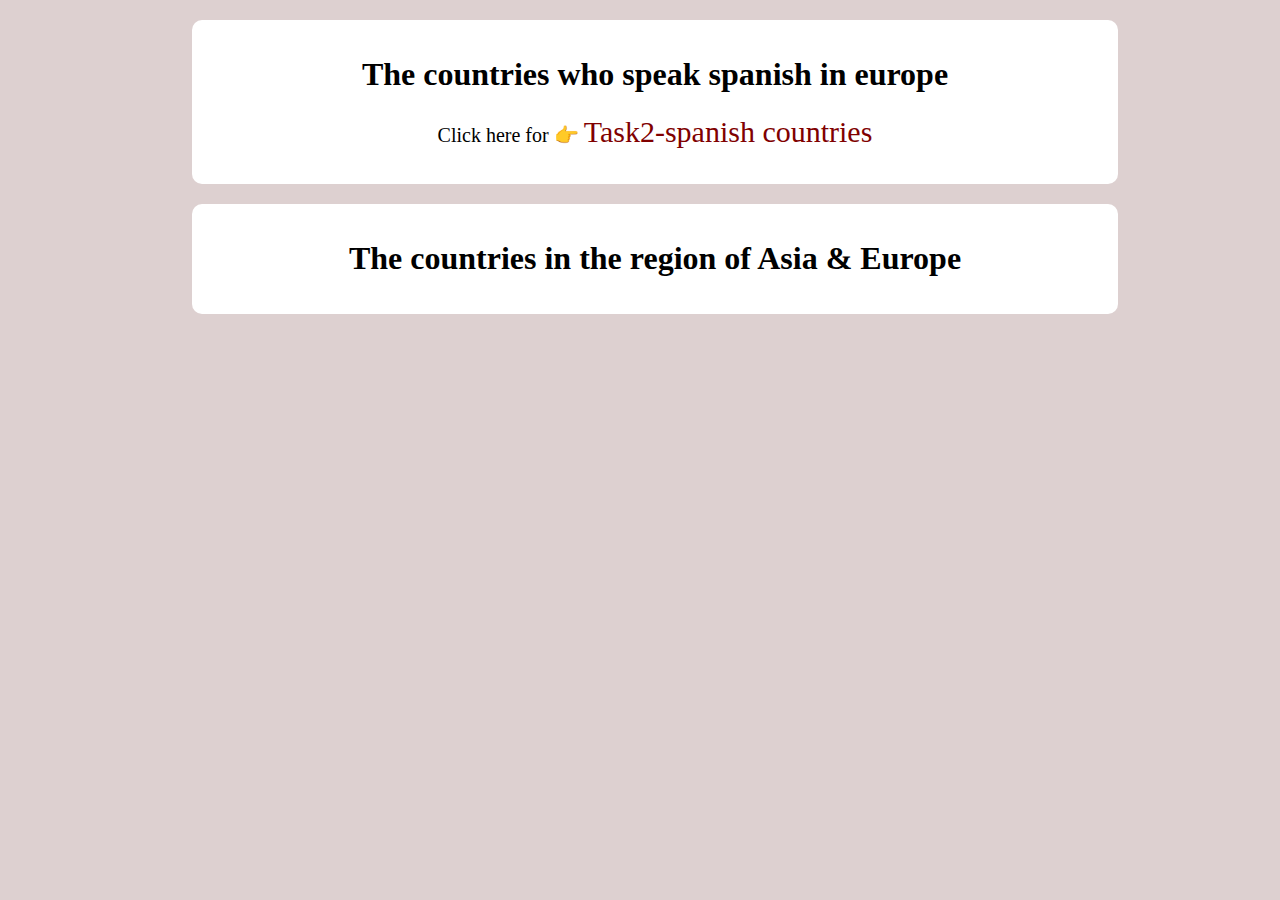
<file: index.html>
<!DOCTYPE html>
<html lang="en">
  <head>
    <!-- Required meta tags -->
    <meta charset="utf-8" />
    <meta
      name="viewport"
      content="width=device-width, initial-scale=1, shrink-to-fit=no"
    />

    <link rel="stylesheet" href="css/style.css" />
    <link rel="icon" href="icon/favicon.ico" />

    <title>Countries Detail</title>
  </head>
  <body>
    <div class="container1">
      <h1>The countries who speak spanish in europe</h1>
      <p style="font-size: 20px">
        Click here for 👉
        <a href="html/Spanish.html" target="_blank" style="font-size: 30px"
          >Task2-spanish countries</a
        >
      </p>
    </div>
    <div class="container1">
      <h1>  The countries in the region of Asia & Europe</h1>
     
      
      </p>
    </div>

    <script src="js/main.js"></script>
  </body>
</html>
</file>
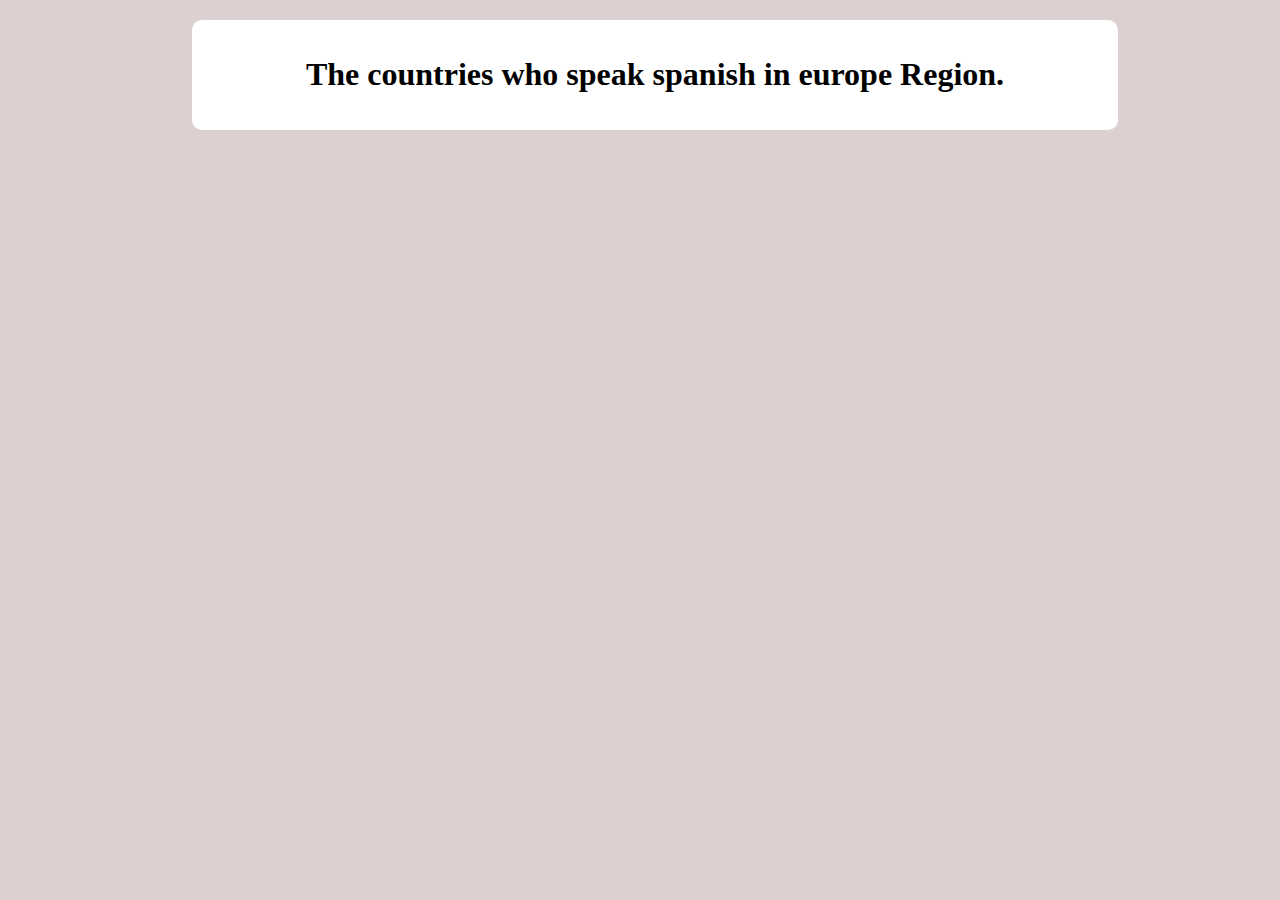
<file: html/Spanish.html>
<!DOCTYPE html>
<html lang="en">
  <head>
    <!-- Required meta tags -->
    <meta charset="utf-8" />
    <meta
      name="viewport"
      content="width=device-width, initial-scale=1, shrink-to-fit=no"
    />

    <link rel="stylesheet" href="..\css\style.css" />
    <link rel="icon" href="..\icon/favicon.ico" />

    <title>Task2-Spanish</title>
  </head>
  <body>
    <div class="container1">
      <h1>The countries who speak spanish in europe Region.</h1>
      <a href=""></a>
    </div>

    <script src="..\js/2.js"></script>
  </body>
</html>
</file>
<file: css/style.css>
body {
  margin: 0;
  padding: 0;
  background-color: rgb(221, 208, 208);
}
.container1 {
  background-color: rgb(255, 255, 255);
  width: 70%;
  border-radius: 10px;
  margin-top: 20px;
  margin-bottom: 20px;
  margin-left: 15%;
  padding: 15px;
  text-align: center;
}
a:link {
  text-decoration: none;
  color: maroon;
}

.container {
  height: 320px;
  width: 250px;
  background-color: rgb(255, 255, 255);
  border-radius: 10px;
  padding-bottom: 6px;
  box-shadow: 0 4px 8px 0 rgba(0, 0, 0.2);
  display: inline-block;
  margin: 20px 16px 20px 20px;
  transition: transform 0.3s;
}

.flag {
  border-top-left-radius: 10px;
  border-top-right-radius: 10px;
  transition: transform 1s;
}
.details {
  padding: 0 0 5px 10px;
}
</file>
